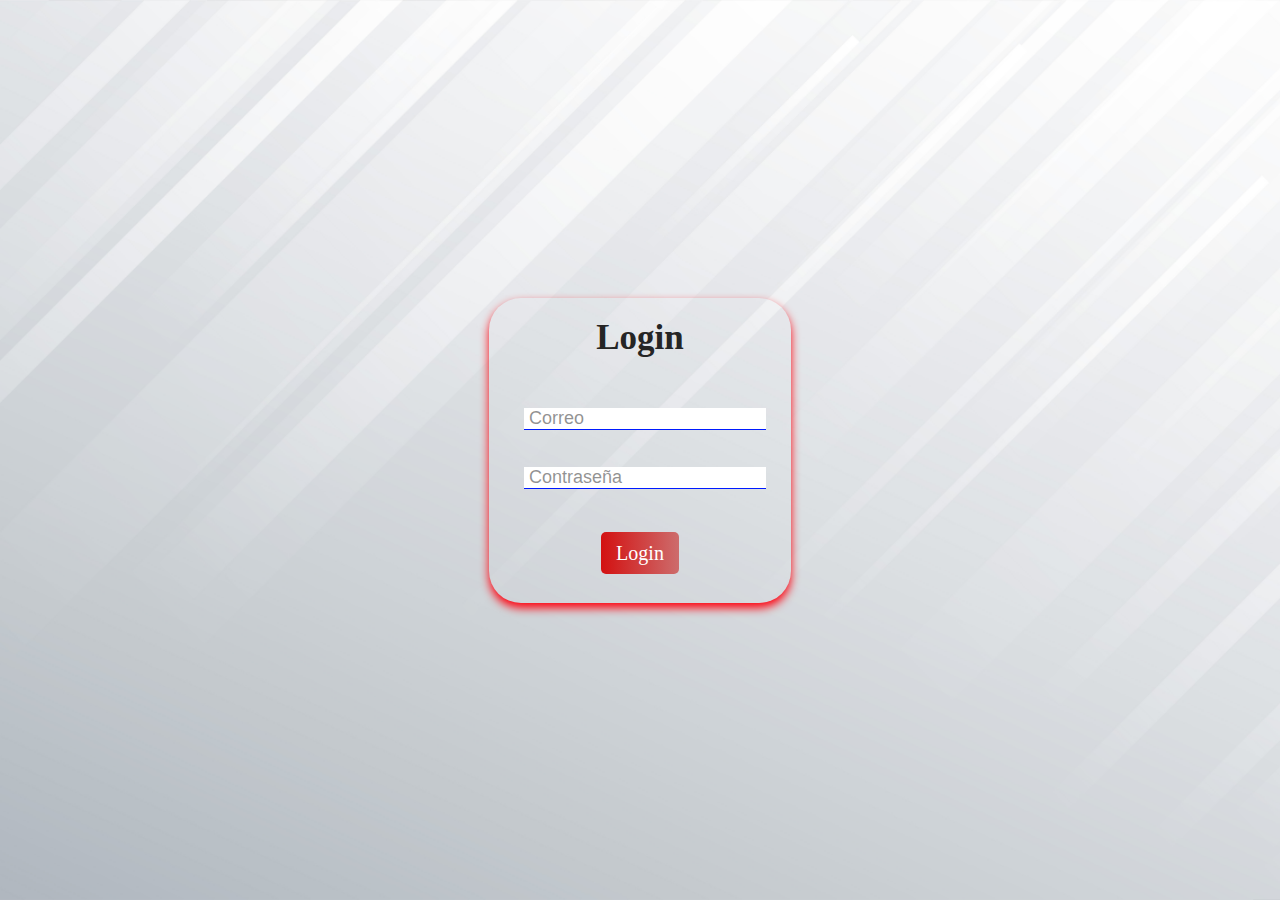
<file: index.html>
<!DOCTYPE html>
<html lang="en">

<head >
    <meta charset="UTF-8">
    <meta http-equiv="X-UA-Compatible" content="IE=edge">
    <meta name="viewport" content="width=device-width, initial-scale=1.0">
    <title>Agenda Web</title>
    <link rel="stylesheet" href="./assets/css/styles.css">
    <link rel="stylesheet" href="https://cdnjs.cloudflare.com/ajax/libs/font-awesome/6.1.1/css/all.min.css"
        integrity="sha512-KfkfwYDsLkIlwQp6LFnl8zNdLGxu9YAA1QvwINks4PhcElQSvqcyVLLD9aMhXd13uQjoXtEKNosOWaZqXgel0g=="
        crossorigin="anonymous" referrerpolicy="no-referrer" />
</head>

<body>

        <form action="">
            <h1 class="title">Login</h1>
            <br>
            <label>
                <i class="fa-solid fa-user"></i>
                <input placeholder="Correo" type="text" id="username">
            </label>
            <label>
                <i class="fa-solid fa-lock"></i>
                <input placeholder="Contraseña" type="password" id="password">
            </label>

            <br>

            <div>
                <a id="butto" href="./contactos.html">Login</a>
            </div>

            <br>




        </form>

        <script src="main.js"></script>
</body>

</html>
</file>
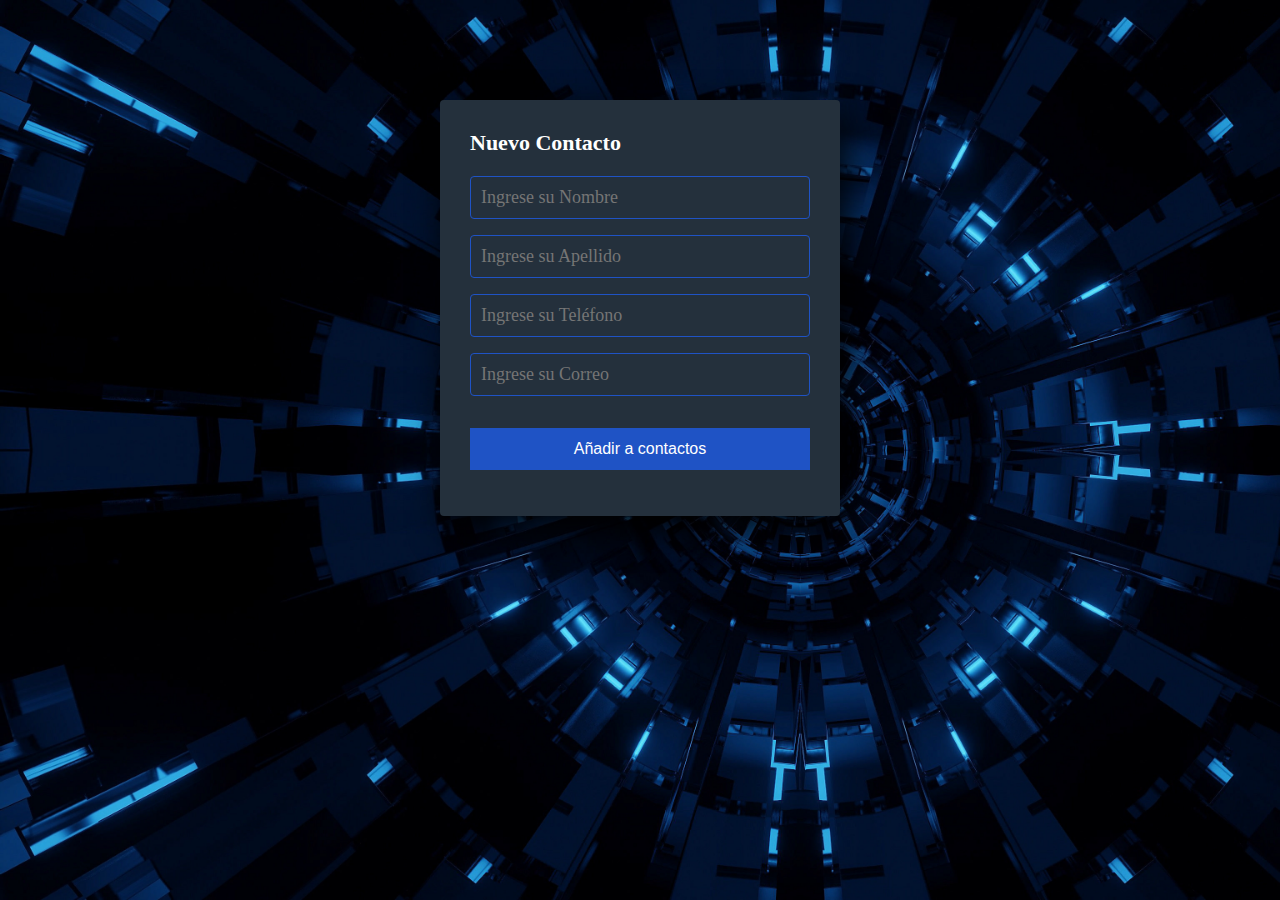
<file: nuevoConta.html>
<!DOCTYPE html>
<html lang="en">
<head>
  <meta charset="UTF-8">
  <meta name="viewport" content="width=device-width, initial-scale=1.0">
  <meta http-equiv="X-UA-Compatible" content="ie=edge">
  <link rel="stylesheet" href="./assets/css/styleNuevo.css">
  <title>Nuevo Contacto</title> 
</head>
<body>
  <section class="form-register">
    <h4>Nuevo Contacto</h4>
    <input class="controls" type="text" name="nombres" id="nombres" placeholder="Ingrese su Nombre">
    <input class="controls" type="text" name="apellidos" id="apellidos" placeholder="Ingrese su Apellido">
    <input class="controls" type="email" name="correo" id="correo" placeholder="Ingrese su Teléfono">
    <input class="controls" type="email" name="correo" id="correo" placeholder="Ingrese su Correo">
    <input class="botons" type="submit" value="Añadir a contactos">
  </section>

</body>
</html>
</file>
<file: assets/css/styles.css>
* {
    margin: 0;
    padding: 0;
    box-sizing: border-box;
    font-family: sans-serif;
}

#inde {
    border-style: solid;
    border-radius: 50px 50px 50px 50px;
}

body {
    display: flex;
    align-items: center;
    justify-content: center;
    min-height: 100vh;
    background-image: url('../images/fondo4.jpg');
    background-size: cover;
    background-repeat: no-repeat;
    background-attachment: fixed;
}

#butto {
    color: #ffffff;
    font-family: 'Times New Roman', Times, serif;
    border: none;
    background: linear-gradient(to right, #d31111, #cd6c6c);
    padding: 10px 15px;
    cursor: pointer;
    font-size: 20px;
    border-radius: 5px 5px 5px 5px;
    text-decoration: none;
}

form {
    display: flex;
    flex-direction: column;
    background: #ffffff00;
    text-align: center;
    padding: 20px 25px;
    box-shadow: 0 5px 10px rgb(255, 0, 13);
    border-radius: 32px 32px 32px 32px;
}

form .title {
    font-family: 'Times New Roman', Times, serif;
    font-weight: bold;
    color: #252525;
    font-size: 35px;
    font-weight: 800;
    margin-bottom: 30px;
}

form label {
    margin-bottom: 35px;
}

form label .fa-solid {
    font-size: 20px;
    color: #000000;
    margin-right: 10px;
}

form label input {
    outline: none;
    border: none;
    color: #252525;
    border-bottom: solid 1px #001aff;
    padding: 0 5px;
    font-size: 18px;
}

form label input::placeholder {
    color: rgba(37, 37, 37, 0.5);
}


form .link {
    color: #252525;
    margin-bottom: 15px;
}

form button {
    color: #fff;
    border: none;
    background: linear-gradient(to right, #cb232c, #ce1d61);
    padding: 10px 15px;
    cursor: pointer;
    font-size: 20px;
}
</file>
<file: assets/css/styleNuevo.css>
* {
    margin: 0;
    padding: 0;
    box-sizing: border-box;
  }
  
  body {
    background-image: url('../images/fondo.jpg');
    background-size: cover;
    background-repeat: no-repeat;
    background-attachment: fixed;
  }
  
  .form-register {
    width: 400px;
    background: #24303c;
    padding: 30px;
    margin: auto;
    margin-top: 100px;
    border-radius: 4px;
    font-family: 'calibri';
    color: white;
    box-shadow: 7px 13px 37px #000;
  }
  
  .form-register h4 {
    font-size: 22px;
    margin-bottom: 20px;
  }
  
  .controls {
    width: 100%;
    background: #24303c;
    padding: 10px;
    border-radius: 4px;
    margin-bottom: 16px;
    border: 1px solid #1f53c5;
    font-family: 'calibri';
    font-size: 18px;
    color: white;
  }
  
  .form-register p {
    height: 40px;
    text-align: center;
    font-size: 18px;
    line-height: 40px;
  }
  
  .form-register a {
    color: white;
    text-decoration: none;
  }
  
  .form-register a:hover {
    color: white;
    text-decoration: underline;
  }
  
  .form-register .botons {
    width: 100%;
    background: #1f53c5;
    border: none;
    padding: 12px;
    color: white;
    margin: 16px 0;
    font-size: 16px;
  }
</file>
